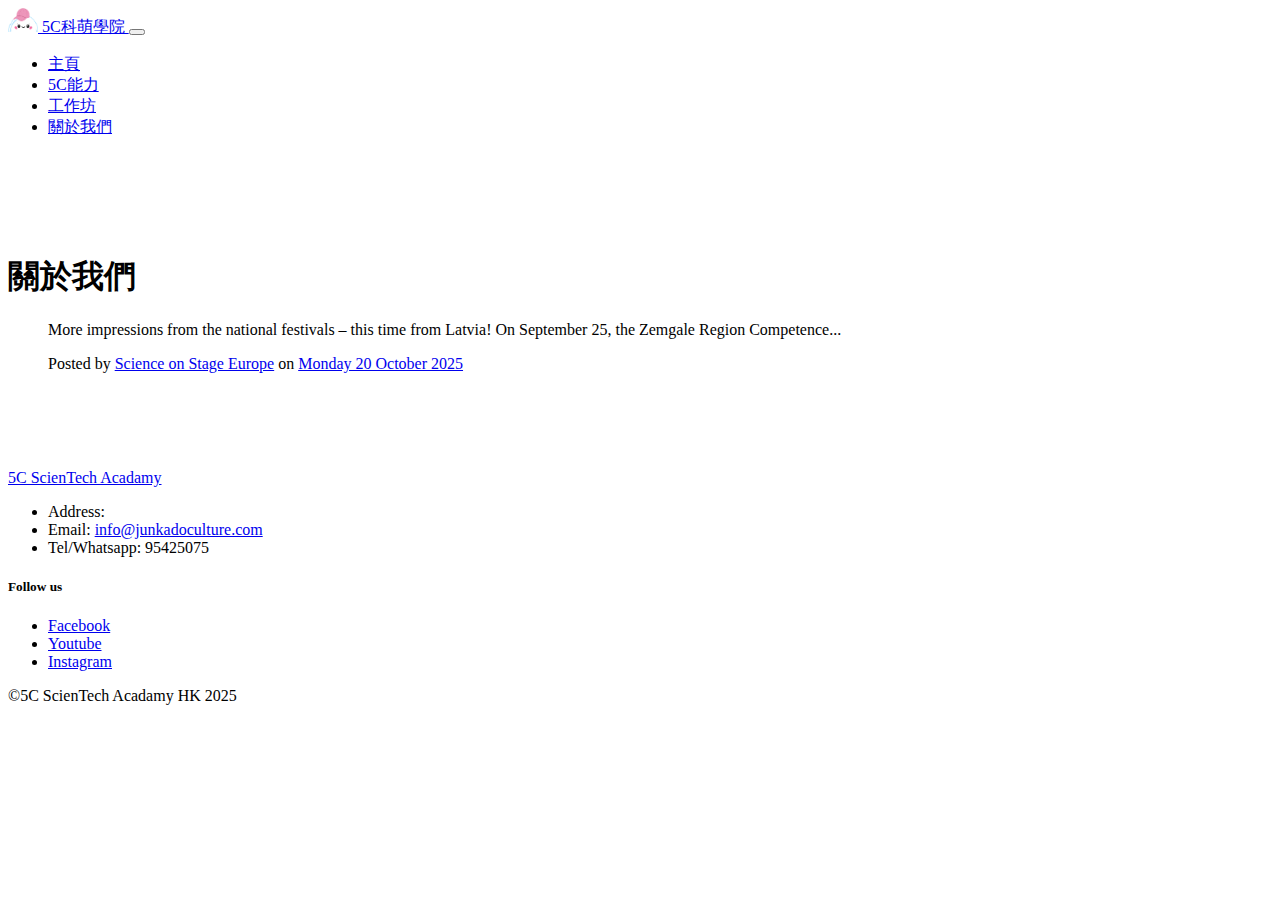
<file: about.html>
<!DOCTYPE>
<html lang="en">
<head>
    <meta charset="utf-8">
    <meta name="viewport" content="width=device-width, initial-scale=1">
    <title>科萌學院</title>
     <link rel="stylesheet" href="./style.css">
    <link href="https://cdn.jsdelivr.net/npm/bootstrap@5.3.8/dist/css/bootstrap.min.css" rel="stylesheet" integrity="sha384-sRIl4kxILFvY47J16cr9ZwB07vP4J8+LH7qKQnuqkuIAvNWLzeN8tE5YBujZqJLB" crossorigin="anonymous">
    <script src="https://cdn.jsdelivr.net/npm/bootstrap@5.3.8/dist/js/bootstrap.bundle.min.js" integrity="sha384-FKyoEForCGlyvwx9Hj09JcYn3nv7wiPVlz7YYwJrWVcXK/BmnVDxM+D2scQbITxI" crossorigin="anonymous"></script>
    
</head>


<body>
     

    <nav class="navbar navbar-expand-sm fixed-top bg-primary" data-bs-theme="dark">
        <div class="container-fluid">
            <a class="navbar-brand" href="#">
                <img src="./img/icon.png" alt="Logo" width="30" height="24" class="d-inline-block align-text-top">
                5C科萌學院
            </a>
            <button class="navbar-toggler collapsed" type="button" data-bs-toggle="collapse" data-bs-target="#navbarToggler" aria-controls="navbarToggler" aria-expanded="false" aria-label="Toggle navigation">
                <span class="navbar-toggler-icon"></span>
            </button>

            <div class="navbar-collapse collapse justify-content-end" id="navbarToggler">
                <ul class="navbar-nav mr-auto mt-2 mt-lg-0">
                    <li class="nav-item">
                        <a class="nav-link" href="./index.html">主頁</a>
                    </li>
                    <li class="nav-item">
                        <a class="nav-link" href="./5Cability.html">5C能力</a>
                    </li>
                    <li class="nav-item">
                        <a class="nav-link" href="./workshop.html">工作坊</a>
                    </li>
                    <li class="nav-item">
                        <a class="nav-link active" href="#">關於我們</a>
                    </li>
                </ul>

            </div>
        </div>
    </nav>


    <div class = "container-fluid top-container" >
        <h1>關於我們</h1>


        <div id="fb-root"></div>
        <script async defer crossorigin="anonymous" src="https://connect.facebook.net/en_GB/sdk.js#xfbml=1&version=v24.0&appId=APP_ID"></script>

        <div class="fb-post" data-href="https://www.facebook.com/reel/653572591165957/" data-width="500" data-show-text="true"><blockquote cite="https://www.facebook.com/reel/653572591165957/" class="fb-xfbml-parse-ignore"><p>More impressions from the national festivals – this time from Latvia! 
            On September 25, the Zemgale Region Competence...</p>Posted by <a href="https://www.facebook.com/scienceonstageeurope">Science on Stage Europe</a> on&nbsp;<a href="https://www.facebook.com/reel/653572591165957/">Monday 20 October 2025</a></blockquote></div>


    </div>

</body>

<footer class="bd-footer py-4 py-md-5 mt-5 bg-body-tertiary">
    <div class="container py-4 py-md-5 px-4 px-md-3 text-body-secondary"> 
        <div class="d-flex justify-content-between"> 
            <div class="mb-3"> 
                <a class="mb-2 text-body-emphasis text-decoration-none" href="#" >     
                    <span class="fs-5">5C ScienTech Acadamy</span> 
                </a> 
                <ul class="list-unstyled "> 
                    <li class="mb-2">Address:</li> 
                    <li class="mb-2">Email: <a href="#">info@junkadoculture.com </a></li> 
                    <li class="mb-2">Tel/Whatsapp: 95425075</li> 
                </ul> 
            </div> 
            <div class="mb-3 "> 
                <h5>Follow us</h5> 
                <ul class="list-unstyled"> 
                    <li class="mb-2"><a href="https://www.facebook.com/scienceonstageeurope" aria-label="Facebook">Facebook</a></li> 
                    <li class="mb-2"><a href="https://www.youtube.com/scienceonstageeurope" aria-label="Youtube"></i>Youtube</a></li> 
                    <li class="mb-2"><a href="https://www.instagram.com/scienceonstageeurope" aria-label="Instagram">Instagram</a></li> 
                </ul>
                
            </div> 
        </div> 
    </div> 
    <div>
        <p class="text-center">©5C ScienTech Acadamy HK 2025</p>
    </div>
</footer>

</html>
</file>
<file: style.css>
.top-container{
    padding-top: 5rem;
    padding-bottom: 5rem;
}

.portrait{
    max-width: 200px;
    
}
</file>
